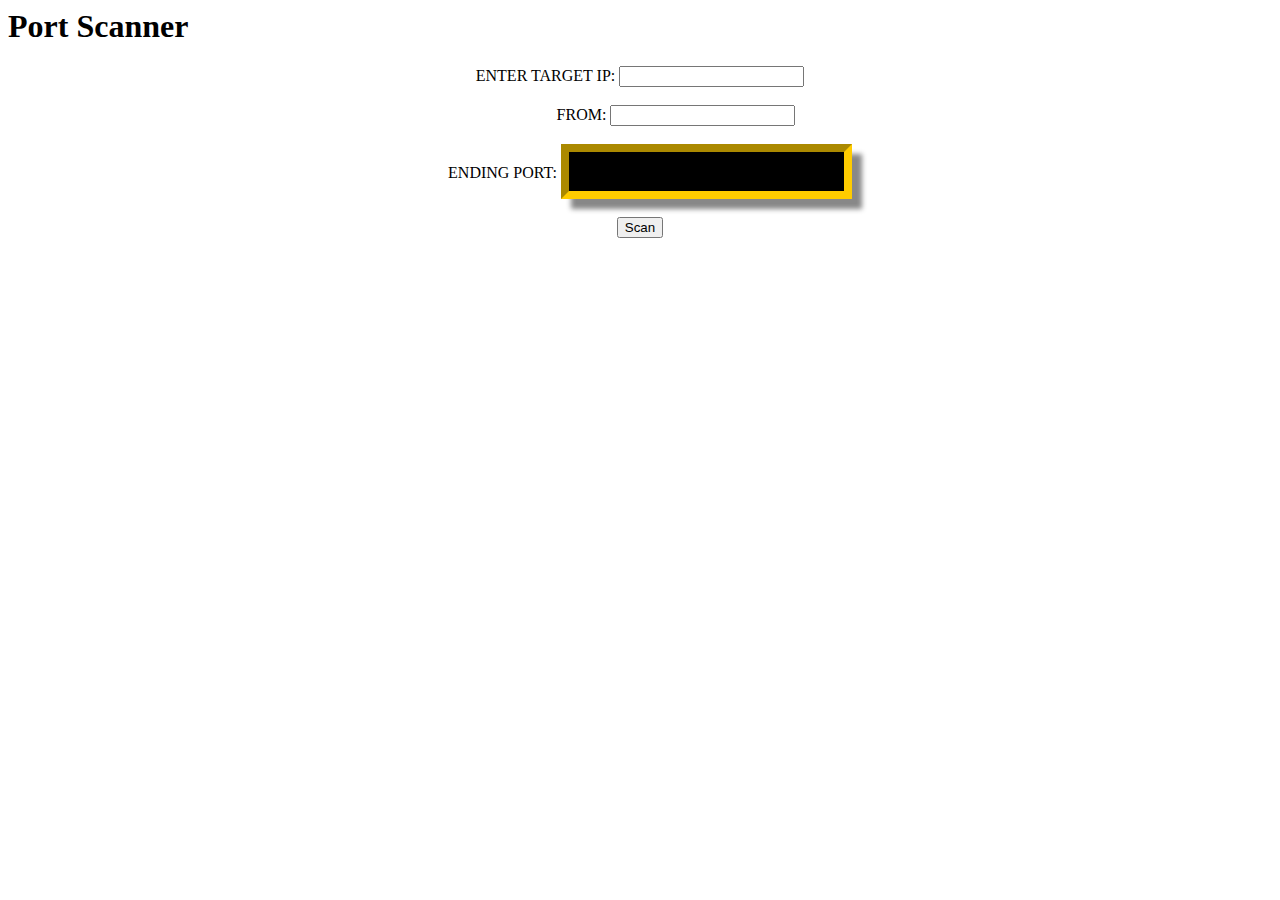
<file: php/index.html>
<html>
                    <head>
                        <title>PORT SCANNER</title>
                        <meta http-equiv="Content-Type" content="text/html; charset=UTF-8">
                    </head>
                    <body>
                        <h1>Port Scanner</h1>
                        <div>
                            <center style="{background:grey;
                                    font-size:20px;
                                    box-shadow:10px 10px 5px #888888;
                                    border:8px solid #ffcc00;
                                    padding:8px 5px;
                                    border-style:inset;
                                    }">
                              <form name="form1" method="post" action="port3.php">
                                  ENTER TARGET IP:
                                  <input type="text" name="ip" style="{
                                         background:BLACK;
                                         color:white;
                                         font-size:20px;
                                         box-shadow:10px 10px 5px #888888;
                                         border:8px solid #ffcc00;
                                         padding:8px 5px;
                                         border-style:inset;
                                         }">
                                  <br>
                                  <br>
                                  &nbsp;&nbsp;&nbsp;&nbsp;&nbsp;&nbsp;&nbsp;&nbsp;&nbsp;&nbsp;&nbsp;&nbsp;&nbsp;&nbsp;&nbsp;&nbsp;&nbsp;
                                  FROM:
                                  <input type="text" name="from" style="{
                                         background:BLACK;
                                         color:white;
                                         font-size:20px;
                                         box-shadow:10px 10px 5px #888888;
                                         border:8px solid #ffcc00;
                                         padding:8px 5px;
                                         border-style:inset;
                                         }">
                                  <br>
                                  <br>
                                  &nbsp;&nbsp;&nbsp;&nbsp;
                                  ENDING PORT:
                                  <input type="text" name="to" style="
                                         background:BLACK;
                                         color:white;
                                         font-size:20px;
                                         box-shadow:10px 10px 5px #888888;
                                         border:8px solid #ffcc00;
                                         padding:8px 5px;
                                         border-style:inset;
                                         }">
                                  <br>
                                  <br>
                                  <input type="submit" value="Scan" style="{
                                         background:#ADFF2F;
                                         box-shadow:10px 10px 5px #888888;
                                         border:8px solid #ffcc00;
                                         padding:8px 5px;
                                         border-style:outset;
                                         font-weight:bold;
                                         }">
                        </div>
                    </body>
                </html>
</file>
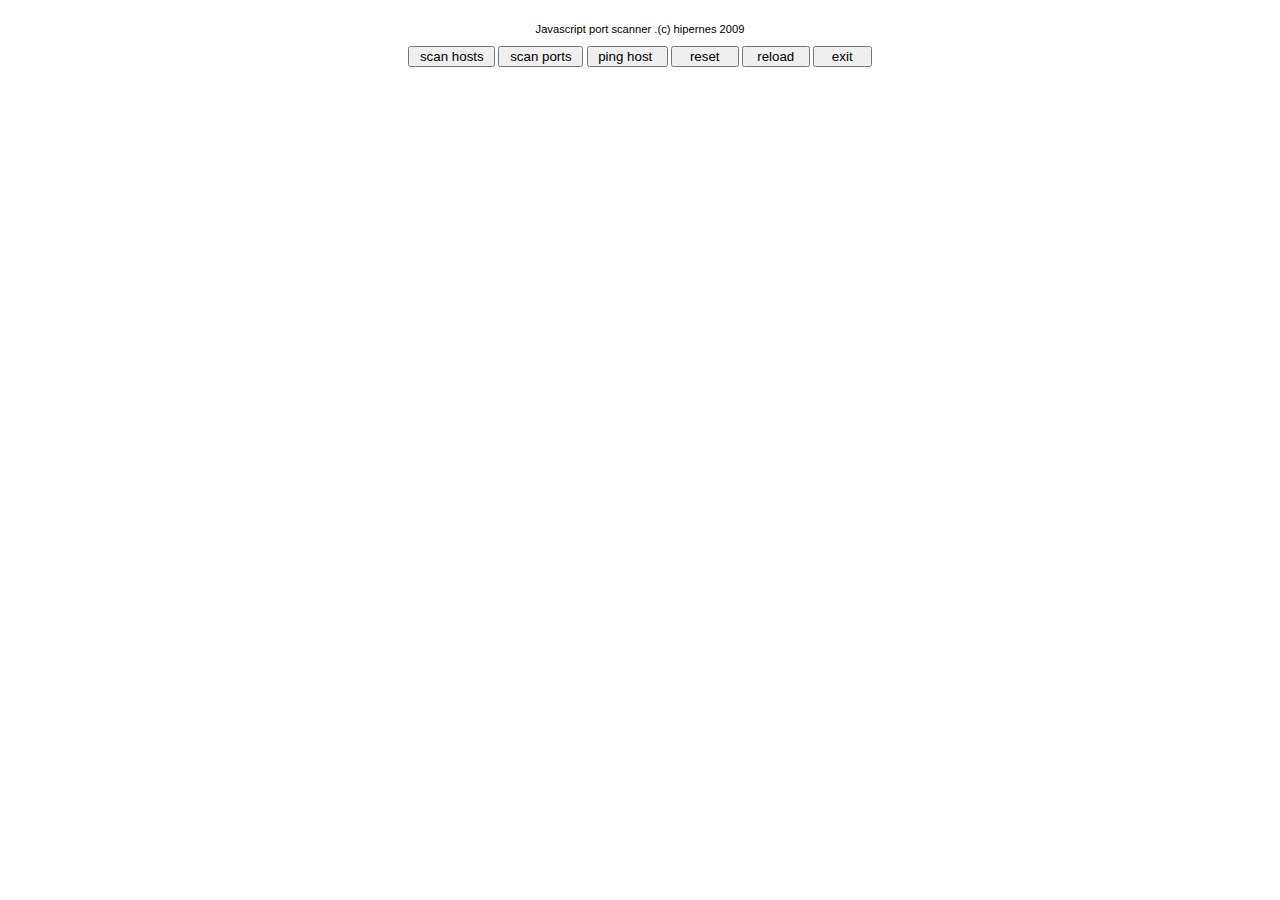
<file: javascript/jsscan.html>
<html><head>

<meta http-equiv="content-type" content="text/html; charset=iso-8859-1">
<meta name="author" content="hipernes">
<meta name="keywords" content="hipernes,JPS,javascript,port,scan,scanner">
<meta name="description" content="javascript port scanner">
<meta name="robots" content="all"><title>Javascript Port Scannner</title>

<script type="text/javascript" src="js/jsscan.js"></script>
<style type="text/css" title="Style"> @import "style.css"; </style></head><body onload="init();">
<br>
<p align="center">Javascript port scanner .(c) hipernes 2009 </p>
<form id="boton">
<input id="scanh"   value=" scan hosts " onclick="scanhosts();" type="button"> 
<input id="scanp"   value=" scan ports " onclick="scanports();" type="button"> 
<input id="ping"    value=" ping host  " onclick="pinghost();" type="button"> 


<input id="reset"   value="   reset   " onclick="resetdata();" type="button"> 
<input id="reload"  value="  reload  " onclick="window.location.reload();" type="button"> 

<input id="exit"    value="   exit   " onclick="window.close();" type="button">
</form>
<div id="line0"></div>
<div id="line1"></div>
<div id="networks"></div>
<div id="line2"></div>
<div id="line3"></div>
<div id="info"><span id="line4"></span><span id="line5"></span></div>
<div id="line6"></div>
<div id="line7"></div>

<br>
</body></html>
</file>
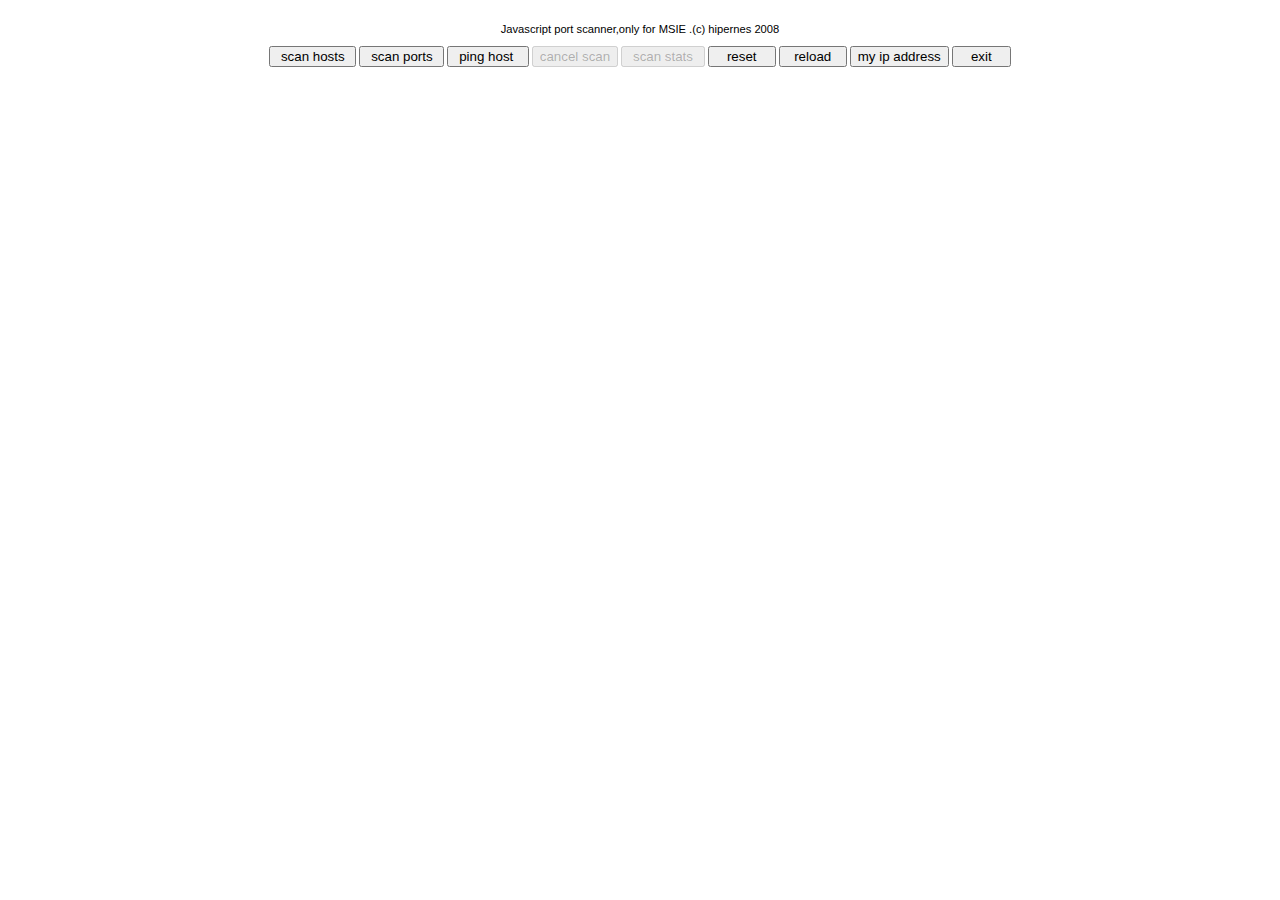
<file: javascript/jsscanie.html>
<html><head>

<meta http-equiv="content-type" content="text/html; charset=iso-8859-1">
<meta name="author" content="hipernes">
<meta name="keywords" content="hipernes,JPS,javascript,port,scan,scanner">
<meta name="description" content="javascript port scanner">
<meta name="robots" content="all"><title>Javascript Port Scannner</title>

<script type="text/javascript" src="js/jsscanie.js"></script>
<style type="text/css" title="Style"> @import "style.css"; </style></head><body onload="init();">
<br>
<p align="center">Javascript port scanner,only for MSIE .(c) hipernes 2008 </p>
<form id="boton">
<input id="scanh"   value=" scan hosts " onclick="scanhosts();" type="button"> 
<input id="scanp"   value=" scan ports " onclick="scanports();" type="button"> 
<input id="ping"    value=" ping host  " onclick="pinghost();" type="button"> 
<input id="cancel"  value="cancel scan" onclick="cancelscan();" type="button"> 
<input id="stats"   value=" scan stats " onclick="alert(showstats());" type="button">
<input id="reset"   value="   reset   " onclick="resetdata();" type="button"> 
<input id="reload"  value="  reload  " onclick="window.location.reload();" type="button"> 
<input id="myip"    value="my ip address" onclick="findpublicip()" type="button">
<input id="exit"    value="   exit   " onclick="window.close();" type="button">
</form>
<div id="line0"></div>
<div id="line1"></div>
<div id="networks"></div>
<div id="line2"></div>
<div id="line3"></div>
<div id="info"><span id="line4"></span><span id="line5"></span></div>
<div id="line6"></div>
<div id="line7"></div>

<br>
</body></html>
</file>
